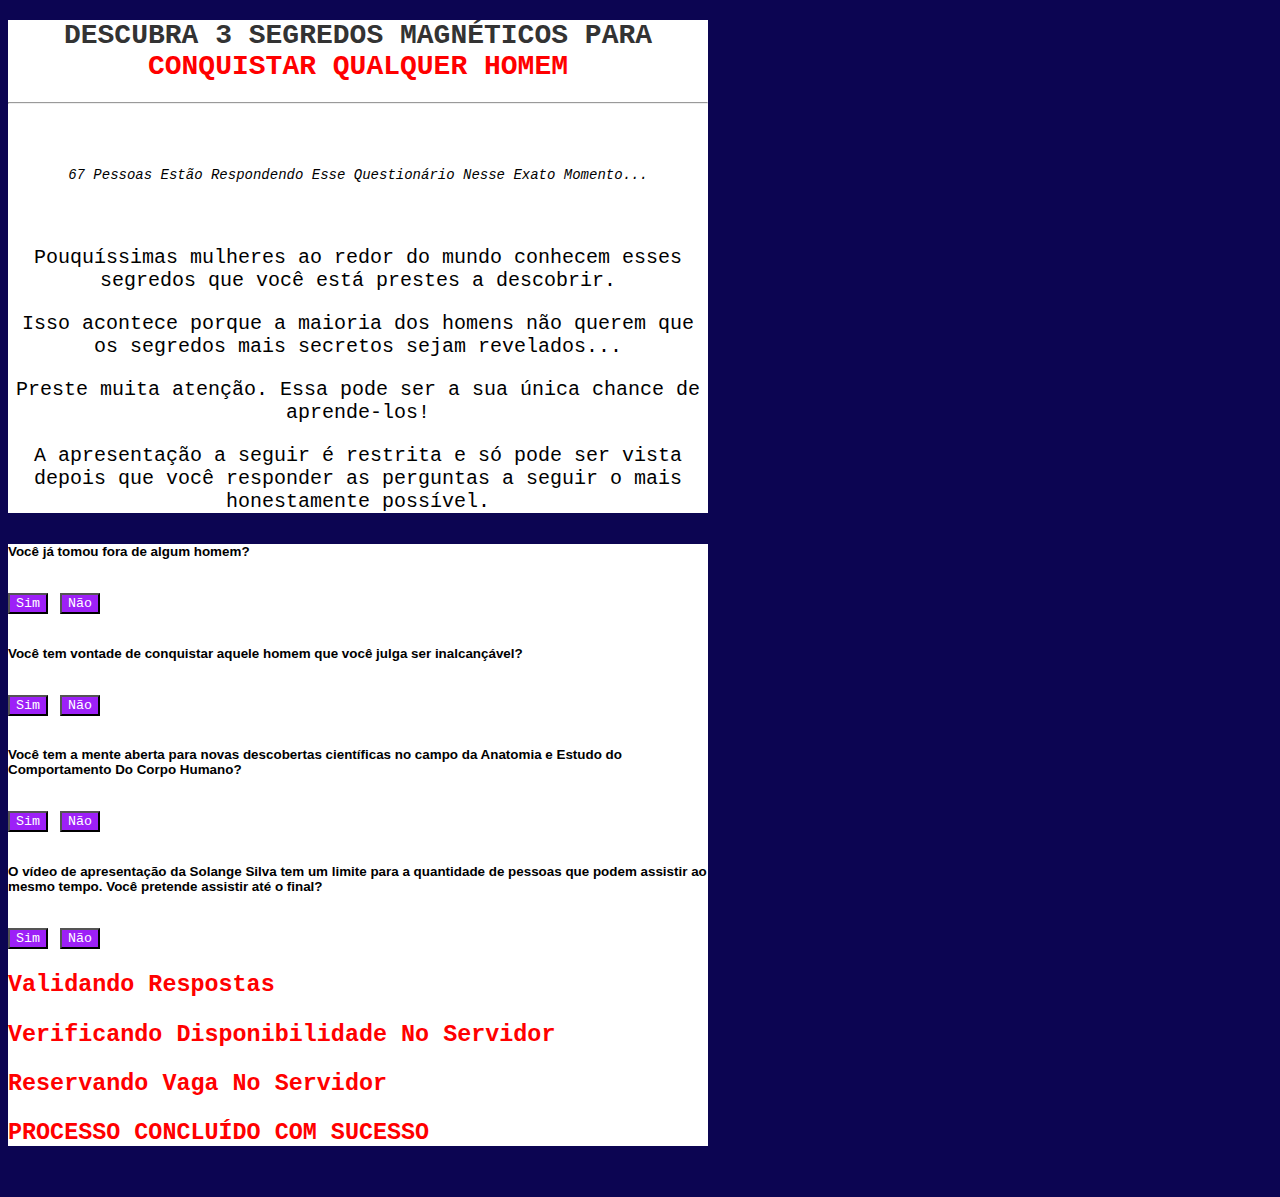
<file: ps/index.html>
<!DOCTYPE html>
<!--[if lt IE 7]> <html class="no-js lt-ie9 lt-ie8 lt-ie7" xmlns:fb="http://ogp.me/ns/fb#"><![endif]-->
<!--[if IE 7]> <html class="no-js lt-ie9 lt-ie8" xmlns:fb="http://ogp.me/ns/fb#"><![endif]-->
<!--[if IE 8]> <html class="no-js lt-ie9" xmlns:fb="http://ogp.me/ns/fb#"><![endif]-->
<!--[if gt IE 8]><!--><html class="no-js" xmlns:fb="http://ogp.me/ns/fb#"><!--<![endif]-->
<head>
<script>startTime = (new Date()).getTime();</script>
<meta charset="utf-8">
<meta http-equiv="X-UA-Compatible" content="IE=edge,chrome=1">
<title>DESCUBRA 3 SEGREDOS MAGNÉTICOS PARA CONQUISTAR QUALQUER HOMEM</title>
<meta name="generator" content="This page generated by Presell Crusher: www.presellcrusher.com">
<meta name="description" content="">
	<meta name="keywords" content="">
<meta property="og:title" content="Descubra 3 Segredos Magnéticos Para Conquistar Qualquer Homem">
<meta property="og:site_name" content="Solange Silva">
<meta property="og:description" content="Conquistar Qualquer Homem">
<meta property="og:image" content="">
<meta property="og:url" content="https://solangeoficial.com/md-pesquisa/">
<meta name="viewport" content="width=device-width, initial-scale=1.0, maximum-scale=1.0, user-scalable=no">
<link rel="stylesheet" href="//solangeoficial.com/wp-content/plugins/graalsld/template/css/normalize.min.css" type='text/css'>
<link rel="stylesheet" href="//solangeoficial.com/wp-content/plugins/graalsld/template/css/presell-crusher.min.css" type='text/css'>
<style>
html, body {
font-size: 20px;
}
body {
background-color: #0c0552;
font-family: 'Lucida Grande', Monaco, monospace;
}
.wrapper {
}
@media only screen and (min-width: 750px) {
.wrapper {
max-width: 700px;
}
}
#headerBox{
background-color: rgba(255,255,255,1);
}
#headerTitle {
font-family: 'Lucida Grande', Monaco, monospace;
color: #333333;
}
#headerText {
font-family: 'Lucida Grande', Monaco, monospace;
color: #000000;
}
.progress-wrapper {
width: 90%;
height: 20px;
border: 2px solid #333333;
background-color: #999999;
margin: 10px auto;
overflow: hidden;
}
.progress-bar{
width: 0%;
height: 20px;
border: none;
background-color: #2396F1;
margin: 0;
position: relative;
left: 0;
top: 0;
}
#surveyBox {
background-color: rgba(255,255,255,1);
}
.questionStep header, .evalTitle, #surveyEnd header h4 {
font-family: 'Lucida Grande', Monaco, monospace;
color: #ff0000;
}
.questionStep h6, .evalText, #surveyEnd section {
font-family: Arial, Helvetica, sans-serif;
color: #000000;
}
.psc-menu li a, .psc-menu li a:hover, .psc-menu li a:active {
font-family: Arial, Helvetica, sans-serif;
color: #000000;
}
.psc-menu li:after {
color: #000000;
}
.yesBtn {
font-family: 'Lucida Grande', Monaco, monospace;
background-color: #9d20f7;
color: #ffffff;
}
	input[type="radio"].yesBtn + label	{
font-family: 'Lucida Grande', Monaco, monospace;
color: #ffffff;
}
.noBtn {
font-family: 'Lucida Grande', Monaco, monospace;
background-color: #9d20f7;
color: #ffffff;
}
	input[type="radio"].noBtn + label {
font-family: 'Lucida Grande', Monaco, monospace;
color: #ffffff;
}
</style>
<script src="//solangeoficial.com/wp-content/plugins/graalsld/template/js/modernizr-2.6.2-respond-1.1.0.min.js"></script>
</head>
<body>








<div class="wrapper main clearfix">
<p id="curip" style="display: none;">189.37.79.175</p>


<div id="headerBox" class="clearfix">


<section id="headerContent" class="noHeaderImage">


<header id="headerTitle">
<p style="text-align: center;"><strong><span style="font-weight: 800px; font-size: 28px;">DESCUBRA 3 SEGREDOS MAGNÉTICOS PARA <span style="color: #ff0000;">CONQUISTAR QUALQUER HOMEM</span></span></strong></p>
<hr />
<p>&nbsp;</p>
</header>


<section id="headerText">
<p style="text-align: center; font-size: 14px;"><span style="color: #000000;"><em>67 Pessoas Estão Respondendo Esse Questionário Nesse Exato Momento...</em></span></p>
<p>&nbsp;</p>
<p style="text-align: center; font-size: 20px;">Pouquíssimas mulheres ao redor do mundo conhecem esses segredos que você está prestes a descobrir.</p>
<p style="text-align: center; font-size: 20px;">Isso acontece porque a maioria dos homens não querem que os segredos mais secretos sejam revelados...</p>
<p style="text-align: center; font-size: 20px;">Preste muita atenção. Essa pode ser a sua única chance de aprende-los!</p>
<p style="text-align: center; font-size: 20px;">A apresentação a seguir é restrita e só pode ser vista depois que você responder as perguntas a seguir o mais honestamente possível.</p>
</section>


</section>


</div>


<div id="surveyBox" class="clearfix">


<div id="questionBox" class="clearfix">
<article id="step1" class="questionStep clearfix" data-step="1">
<h6>Você já tomou fora de algum homem?</h6>
<button class="stepButton yesBtn s1" data-step="1" href="" data-swap="">Sim</button>
<button class="stepButton noBtn s1" data-step="1" href="" data-swap="">Não</button>
</article>
<article id="step2" class="questionStep clearfix" data-step="2">
<h6>Você tem vontade de conquistar aquele homem que você julga ser inalcançável?</h6>
<button class="stepButton yesBtn s2" data-step="2" href="" data-swap="">Sim</button>
<button class="stepButton noBtn s2" data-step="2" href="" data-swap="">Não</button>
</article>
<article id="step3" class="questionStep clearfix" data-step="3">
<h6>Você tem a mente aberta para novas descobertas científicas no campo da Anatomia e Estudo do Comportamento Do Corpo Humano?</h6>
<button class="stepButton yesBtn s3" data-step="3" href="" data-swap="">Sim</button>
<button class="stepButton noBtn s3" data-step="3" href="" data-swap="">Não</button>
</article>
<article id="step4" class="questionStep clearfix" data-step="4">
<h6>O vídeo de apresentação da Solange Silva tem um limite para a quantidade de pessoas que podem assistir ao mesmo
tempo. Você pretende assistir até o final?</h6>
<button class="stepButton yesBtn s4" data-step="4" href="" data-swap="">Sim</button>
<button class="stepButton noBtn s4" data-step="4" href="" data-swap="">Não</button>
</article>
</div>


<div id="surveyEval" class="clearfix">
<h3 id="pss1-title" class="evalTitle" data-step="1">Validando Respostas</h3>
<h3 id="pss2-title" class="evalTitle" data-step="2">Verificando Disponibilidade No Servidor</h3>
<h3 id="pss3-title" class="evalTitle" data-step="3">Reservando Vaga No Servidor</h3>
<h3 id="pss4-title" class="evalTitle" data-step="4">PROCESSO CONCLUÍDO COM SUCESSO</h3>
</file>
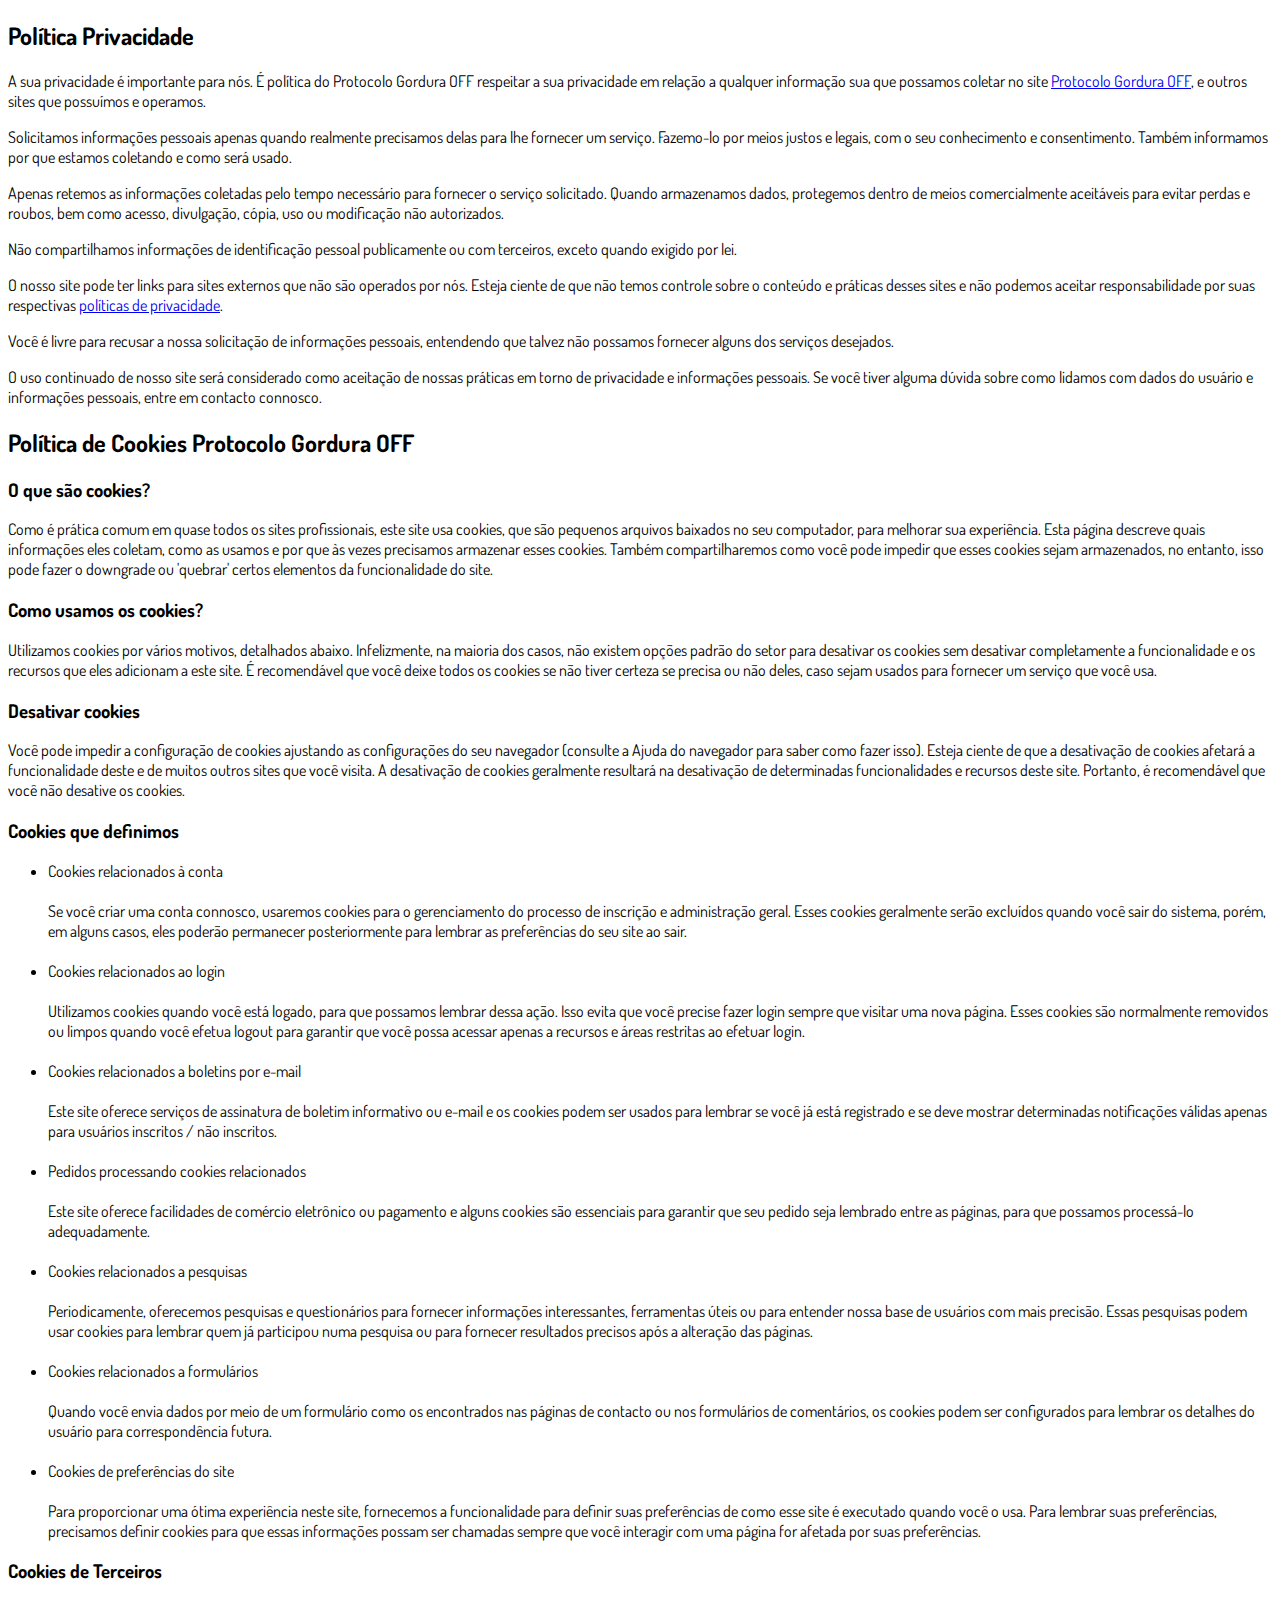
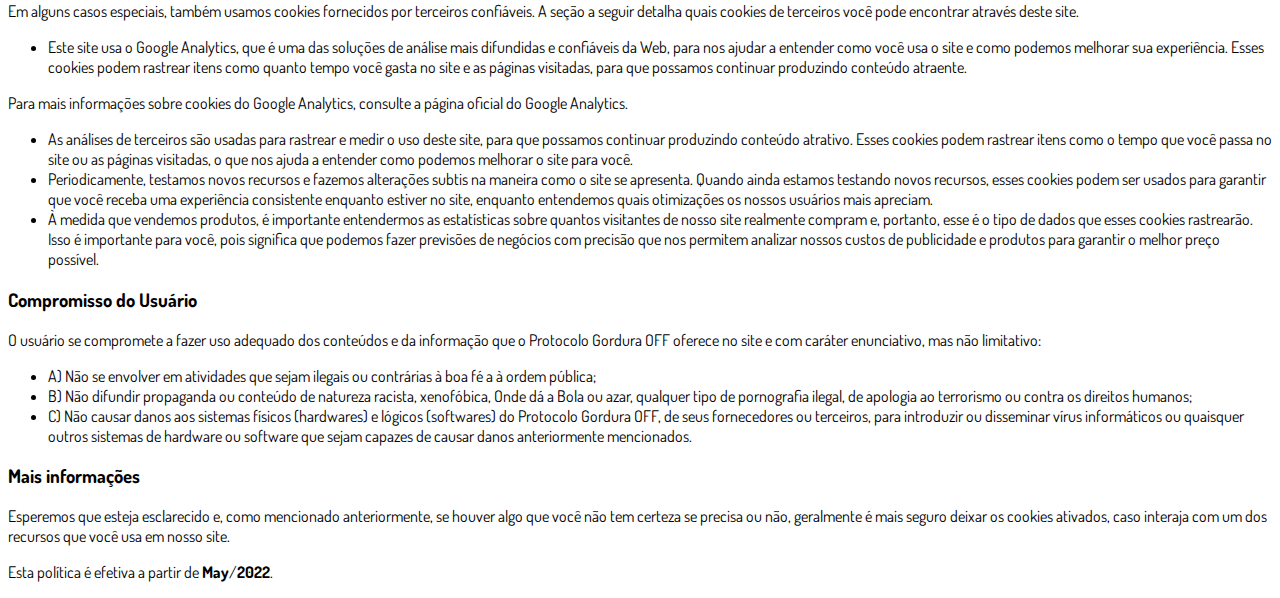
<file: privacidade.html>
<!DOCTYPE html>
<html lang="pt-br">
  <head>
    <meta charset="utf-8">
    <meta name="viewport" content="width=device-width, initial-scale=1, shrink-to-fit=no">

    <link rel="stylesheet" href="https://stackpath.bootstrapcdn.com/bootstrap/4.1.3/css/bootstrap.min.css" integrity="sha384-MCw98/SFnGE8fJT3GXwEOngsV7Zt27NXFoaoApmYm81iuXoPkFOJwJ8ERdknLPMO" crossorigin="anonymous">

    <link rel="preconnect" href="https://fonts.googleapis.com">
    <link rel="preconnect" href="https://fonts.gstatic.com" crossorigin>
    <link href="https://fonts.googleapis.com/css2?family=Dosis:wght@200;300;400;500;600;700;800&display=swap" rel="stylesheet">
    
    <!-- Ícone da Página -->
    <link rel="shortcut icon" type="image/jpg" href="./assets/img/favicon.png">

    <!-- Título da Página -->
    <title>Política de Privacidade | Protocolo Zero Barriga</title>
    
    <style type="text/css">
      body {
        font-family: 'Dosis', sans-serif;
      }
    </style>

  </head>
  <body>
    
    <div class="container py-5">
      <div class="row justify-content-center">
        <div class="col-lg-8">
          <h2>Política Privacidade</h2>                    <p>A sua privacidade é importante para nós. É política do Protocolo Gordura OFF respeitar a sua privacidade em relação a qualquer informação sua que possamos coletar no site <a href=protocologorduraoff.com>Protocolo Gordura OFF</a>, e outros sites que possuímos e operamos.</p>                    <p>Solicitamos informações pessoais apenas quando realmente precisamos delas para lhe fornecer um serviço. Fazemo-lo por meios justos e legais, com o seu conhecimento e consentimento. Também informamos por que estamos coletando e como será usado.                    </p>                    <p>Apenas retemos as informações coletadas pelo tempo necessário para fornecer o serviço solicitado. Quando armazenamos dados, protegemos dentro de meios comercialmente aceitáveis ​​para evitar perdas e roubos, bem como acesso, divulgação, cópia, uso ou                        modificação não autorizados.</p>                    <p>Não compartilhamos informações de identificação pessoal publicamente ou com terceiros, exceto quando exigido por lei.</p>                    <p>O nosso site pode ter links para sites externos que não são operados por nós. Esteja ciente de que não temos controle sobre o conteúdo e práticas desses sites e não podemos aceitar responsabilidade por suas respectivas <a href='https://politicaprivacidade.com' target='_BLANK'>políticas de privacidade</a>.                    </p>                    <p>Você é livre para recusar a nossa solicitação de informações pessoais, entendendo que talvez não possamos fornecer alguns dos serviços desejados.</p>                    <p>O uso continuado de nosso site será considerado como aceitação de nossas práticas em torno de privacidade e informações pessoais. Se você tiver alguma dúvida sobre como lidamos com dados do usuário e informações pessoais, entre em contacto connosco.</p>                    <h2>Política de Cookies Protocolo Gordura OFF</h2>                    <h3>O que são cookies?</h3>                    <p>Como é prática comum em quase todos os sites profissionais, este site usa cookies, que são pequenos arquivos baixados no seu computador, para melhorar sua experiência. Esta página descreve quais informações eles coletam, como as usamos e por que às vezes                        precisamos armazenar esses cookies. Também compartilharemos como você pode impedir que esses cookies sejam armazenados, no entanto, isso pode fazer o downgrade ou 'quebrar' certos elementos da funcionalidade do site.</p>                    <h3>Como usamos os cookies?</h3>                    <p>Utilizamos cookies por vários motivos, detalhados abaixo. Infelizmente, na maioria dos casos, não existem opções padrão do setor para desativar os cookies sem desativar completamente a funcionalidade e os recursos que eles adicionam a este site. É recomendável                        que você deixe todos os cookies se não tiver certeza se precisa ou não deles, caso sejam usados ​​para fornecer um serviço que você usa.</p>                    <h3>Desativar cookies</h3>                    <p>Você pode impedir a configuração de cookies ajustando as configurações do seu navegador (consulte a Ajuda do navegador para saber como fazer isso). Esteja ciente de que a desativação de cookies afetará a funcionalidade deste e de muitos outros sites que                        você visita. A desativação de cookies geralmente resultará na desativação de determinadas funcionalidades e recursos deste site. Portanto, é recomendável que você não desative os cookies.</p>                    <h3>Cookies que definimos</h3>                    <ul>                        <li>                            Cookies relacionados à conta<br><br> Se você criar uma conta connosco, usaremos cookies para o gerenciamento do processo de inscrição e administração geral. Esses cookies geralmente serão excluídos quando você sair do sistema, porém, em alguns                            casos, eles poderão permanecer posteriormente para lembrar as preferências do seu site ao sair.<br><br>                        </li>                        <li>                            Cookies relacionados ao login<br><br> Utilizamos cookies quando você está logado, para que possamos lembrar dessa ação. Isso evita que você precise fazer login sempre que visitar uma nova página. Esses cookies são normalmente removidos ou limpos                            quando você efetua logout para garantir que você possa acessar apenas a recursos e áreas restritas ao efetuar login.<br><br>                        </li>                        <li>                            Cookies relacionados a boletins por e-mail<br><br> Este site oferece serviços de assinatura de boletim informativo ou e-mail e os cookies podem ser usados ​​para lembrar se você já está registrado e se deve mostrar determinadas notificações                            válidas apenas para usuários inscritos / não inscritos.<br><br>                        </li>                        <li>                            Pedidos processando cookies relacionados<br><br> Este site oferece facilidades de comércio eletrônico ou pagamento e alguns cookies são essenciais para garantir que seu pedido seja lembrado entre as páginas, para que possamos processá-lo adequadamente.<br><br>                        </li>                        <li>                            Cookies relacionados a pesquisas<br><br> Periodicamente, oferecemos pesquisas e questionários para fornecer informações interessantes, ferramentas úteis ou para entender nossa base de usuários com mais precisão. Essas pesquisas podem usar cookies                            para lembrar quem já participou numa pesquisa ou para fornecer resultados precisos após a alteração das páginas.<br><br>                        </li>                        <li>                            Cookies relacionados a formulários<br><br> Quando você envia dados por meio de um formulário como os encontrados nas páginas de contacto ou nos formulários de comentários, os cookies podem ser configurados para lembrar os detalhes do usuário                            para correspondência futura.<br><br>                        </li>                        <li>                            Cookies de preferências do site<br><br> Para proporcionar uma ótima experiência neste site, fornecemos a funcionalidade para definir suas preferências de como esse site é executado quando você o usa. Para lembrar suas preferências, precisamos                            definir cookies para que essas informações possam ser chamadas sempre que você interagir com uma página for afetada por suas preferências.<br>                        </li>                    </ul>                    <h3>Cookies de Terceiros</h3>                    <p>Em alguns casos especiais, também usamos cookies fornecidos por terceiros confiáveis. A seção a seguir detalha quais cookies de terceiros você pode encontrar através deste site.</p>                    <ul>                        <li>                            Este site usa o Google Analytics, que é uma das soluções de análise mais difundidas e confiáveis ​​da Web, para nos ajudar a entender como você usa o site e como podemos melhorar sua experiência. Esses cookies podem rastrear itens como quanto tempo                            você gasta no site e as páginas visitadas, para que possamos continuar produzindo conteúdo atraente.                        </li>                    </ul>                    <p>Para mais informações sobre cookies do Google Analytics, consulte a página oficial do Google Analytics.</p>                    <ul>                        <li>                            As análises de terceiros são usadas para rastrear e medir o uso deste site, para que possamos continuar produzindo conteúdo atrativo. Esses cookies podem rastrear itens como o tempo que você passa no site ou as páginas visitadas, o que nos ajuda a entender                            como podemos melhorar o site para você.</li>                        <li>                            Periodicamente, testamos novos recursos e fazemos alterações subtis na maneira como o site se apresenta. Quando ainda estamos testando novos recursos, esses cookies podem ser usados ​​para garantir que você receba uma experiência consistente enquanto                            estiver no site, enquanto entendemos quais otimizações os nossos usuários mais apreciam.</li>                        <li>                            À medida que vendemos produtos, é importante entendermos as estatísticas sobre quantos visitantes de nosso site realmente compram e, portanto, esse é o tipo de dados que esses cookies rastrearão. Isso é importante para você, pois significa que podemos                            fazer previsões de negócios com precisão que nos permitem analizar nossos custos de publicidade e produtos para garantir o melhor preço possível.</li>                                            </ul>                    <h3>Compromisso do Usuário</h3>                                <p>O usuário se compromete a fazer uso adequado dos conteúdos e da informação que o Protocolo Gordura OFF oferece no site e com caráter enunciativo, mas não limitativo:</p>                                        <ul>                        <li>A) Não se envolver em atividades que sejam ilegais ou contrárias à boa fé a à ordem pública;</li>                        <li>B) Não difundir propaganda ou conteúdo de natureza racista, xenofóbica, <a style='color: inherit !important; text-decoration:none !important;' href='https://ondeapostar.pt/onde-da-a-bola/'>Onde dá a Bola</a> ou azar, qualquer tipo de pornografia ilegal, de apologia ao terrorismo ou contra os direitos humanos;</li>                        <li>C) Não causar danos aos sistemas físicos (hardwares) e lógicos (softwares) do Protocolo Gordura OFF, de seus fornecedores ou terceiros, para introduzir ou disseminar vírus informáticos ou quaisquer outros sistemas de hardware ou software que sejam capazes de causar danos anteriormente mencionados.</li>                    </ul>                                        <h3>Mais informações</h3>                    <p>Esperemos que esteja esclarecido e, como mencionado anteriormente, se houver algo que você não tem certeza se precisa ou não, geralmente é mais seguro deixar os cookies ativados, caso interaja com um dos recursos que você usa em nosso site.</p>                    <p>Esta política é efetiva a partir de <strong>May</strong>/<strong>2022</strong>.</p>
        </div>
      </div>
    </div>

    <script src="https://code.jquery.com/jquery-3.3.1.slim.min.js" integrity="sha384-q8i/X+965DzO0rT7abK41JStQIAqVgRVzpbzo5smXKp4YfRvH+8abtTE1Pi6jizo" crossorigin="anonymous"></script>
    <script src="https://cdnjs.cloudflare.com/ajax/libs/popper.js/1.14.3/umd/popper.min.js" integrity="sha384-ZMP7rVo3mIykV+2+9J3UJ46jBk0WLaUAdn689aCwoqbBJiSnjAK/l8WvCWPIPm49" crossorigin="anonymous"></script>
    <script src="https://stackpath.bootstrapcdn.com/bootstrap/4.1.3/js/bootstrap.min.js" integrity="sha384-ChfqqxuZUCnJSK3+MXmPNIyE6ZbWh2IMqE241rYiqJxyMiZ6OW/JmZQ5stwEULTy" crossorigin="anonymous"></script>
  </body>
</html>
</file>
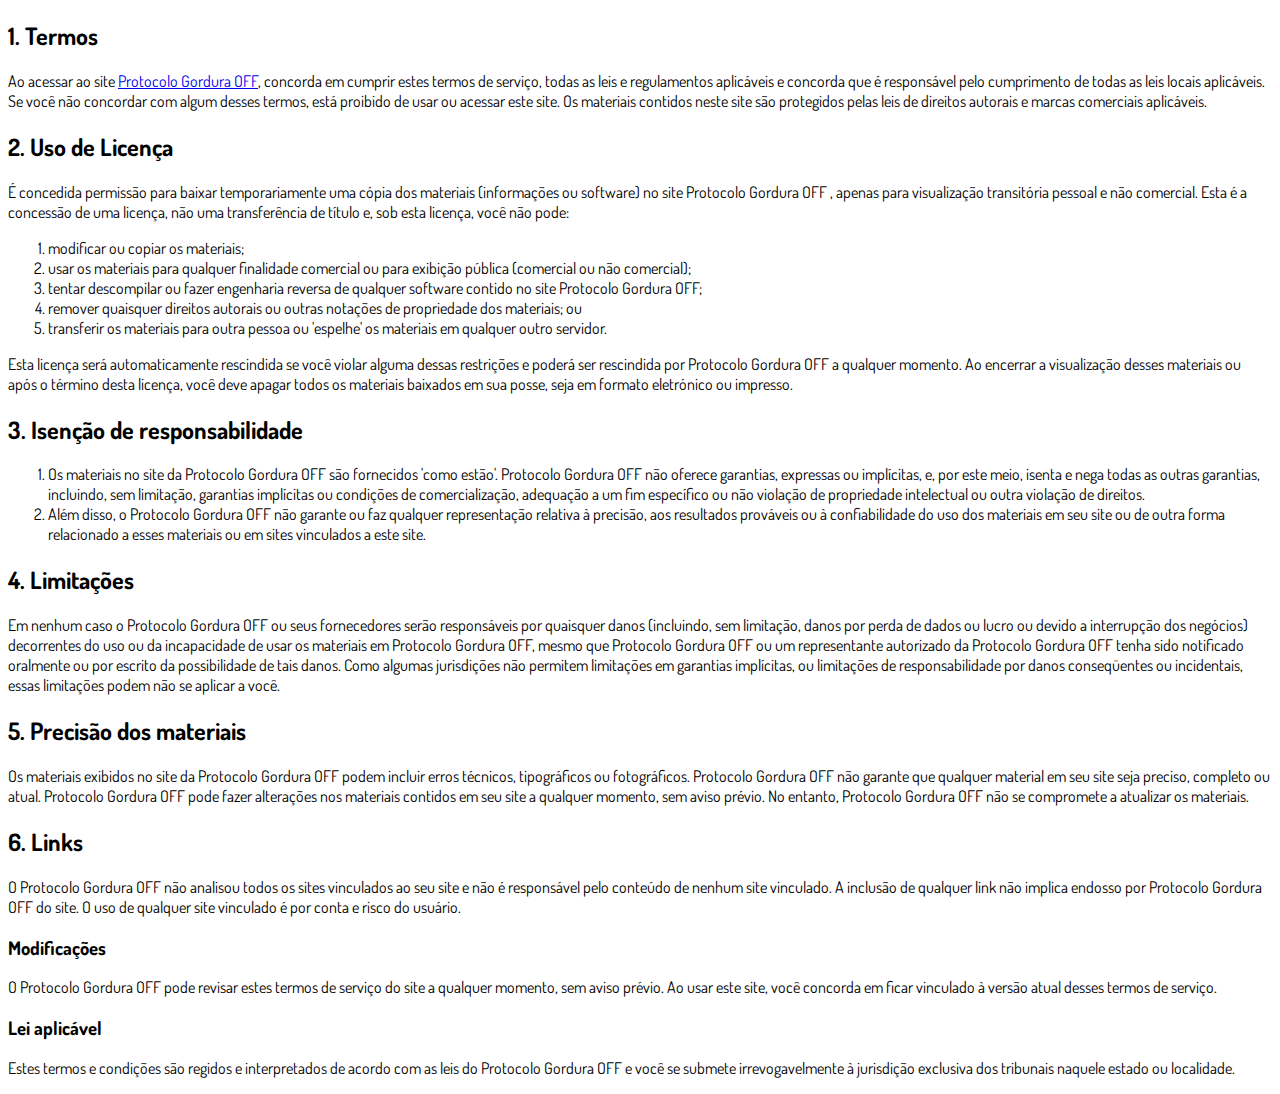
<file: termos.html>
<!DOCTYPE html>
<html lang="pt-br">
  <head>
    <meta charset="utf-8">
    <meta name="viewport" content="width=device-width, initial-scale=1, shrink-to-fit=no">

    <link rel="stylesheet" href="https://stackpath.bootstrapcdn.com/bootstrap/4.1.3/css/bootstrap.min.css" integrity="sha384-MCw98/SFnGE8fJT3GXwEOngsV7Zt27NXFoaoApmYm81iuXoPkFOJwJ8ERdknLPMO" crossorigin="anonymous">

    <link rel="preconnect" href="https://fonts.googleapis.com">
    <link rel="preconnect" href="https://fonts.gstatic.com" crossorigin>
    <link href="https://fonts.googleapis.com/css2?family=Dosis:wght@200;300;400;500;600;700;800&display=swap" rel="stylesheet">
    
    <!-- Ícone da Página -->
    <link rel="shortcut icon" type="image/jpg" href="./assets/img/favicon.png">

    <!-- Título da Página -->
    <title>Termos de Uso | Protocolo Zero Barriga</title>
    
    <style type="text/css">
      body {
        font-family: 'Dosis', sans-serif;
      }
    </style>

  </head>
  <body>
    
    <div class="container py-5">
      <div class="row justify-content-center">
        <div class="col-lg-8">
          <h2>1. Termos</h2>            <p>Ao acessar ao site <a href='protocologorduraoff.com'>Protocolo Gordura OFF</a>, concorda em cumprir estes termos de serviço, todas as leis e regulamentos aplicáveis ​​e concorda que é responsável pelo cumprimento de todas as leis locais aplicáveis. Se você não concordar com algum                desses termos, está proibido de usar ou acessar este site. Os materiais contidos neste site são protegidos pelas leis de direitos autorais e marcas comerciais aplicáveis.</p>            <h2>2. Uso de Licença</h2>            <p>É concedida permissão para baixar temporariamente uma cópia dos materiais (informações ou software) no site Protocolo Gordura OFF , apenas para visualização transitória pessoal e não comercial. Esta é a concessão de uma licença, não uma transferência de título e,                sob esta licença, você não pode: </p>            <ol>            <li>modificar ou copiar os materiais;  </li>            <li>usar os materiais para qualquer finalidade comercial ou para exibição pública (comercial ou não comercial);  </li>            <li>tentar descompilar ou fazer engenharia reversa de qualquer software contido no site Protocolo Gordura OFF;  </li>            <li>remover quaisquer direitos autorais ou outras notações de propriedade dos materiais; ou  </li>            <li>transferir os materiais para outra pessoa ou 'espelhe' os materiais em qualquer outro servidor.</li>            </ol>            <p>Esta licença será automaticamente rescindida se você violar alguma dessas restrições e poderá ser rescindida por Protocolo Gordura OFF a qualquer momento. Ao encerrar a visualização desses materiais ou após o término desta licença, você deve apagar todos os materiais                baixados em sua posse, seja em formato eletrónico ou impresso.</p>            <h2>3. Isenção de responsabilidade</h2>            <ol>            <li>Os materiais no site da Protocolo Gordura OFF são fornecidos 'como estão'. Protocolo Gordura OFF não oferece garantias, expressas ou implícitas, e, por este meio, isenta e nega todas as outras garantias, incluindo, sem limitação, garantias implícitas ou condições de comercialização,            adequação a um fim específico ou não violação de propriedade intelectual ou outra violação de direitos. </li>            <li>Além disso, o Protocolo Gordura OFF não garante ou faz qualquer representação relativa à precisão, aos resultados prováveis ​​ou à confiabilidade do uso dos            materiais em seu site ou de outra forma relacionado a esses materiais ou em sites vinculados a este site.</li>            </ol>            <h2>4. Limitações</h2>            <p>Em nenhum caso o Protocolo Gordura OFF ou seus fornecedores serão responsáveis ​​por quaisquer danos (incluindo, sem limitação, danos por perda de dados ou lucro ou devido a interrupção dos negócios) decorrentes do uso ou da incapacidade de usar os materiais em Protocolo Gordura OFF,                mesmo que Protocolo Gordura OFF ou um representante autorizado da Protocolo Gordura OFF tenha sido notificado oralmente ou por escrito da possibilidade de tais danos. Como algumas jurisdições não permitem limitações em garantias implícitas, ou limitações de responsabilidade                por danos conseqüentes ou incidentais, essas limitações podem não se aplicar a você.</p>            <h2>5. Precisão dos materiais</h2>            <p>Os materiais exibidos no site da Protocolo Gordura OFF podem incluir erros técnicos, tipográficos ou fotográficos. Protocolo Gordura OFF não garante que qualquer material em seu site seja preciso, completo ou atual. Protocolo Gordura OFF pode fazer alterações nos materiais contidos em seu                site a qualquer momento, sem aviso prévio. No entanto, Protocolo Gordura OFF não se compromete a atualizar os materiais.</p>            <h2>6. Links</h2>            <p>O Protocolo Gordura OFF não analisou todos os sites vinculados ao seu site e não é responsável pelo conteúdo de nenhum site vinculado. A inclusão de qualquer link não implica endosso por Protocolo Gordura OFF do site. O uso de qualquer site vinculado é por conta e risco do usuário.</p>            </p>            <h3>Modificações</h3>            <p>O Protocolo Gordura OFF pode revisar estes termos de serviço do site a qualquer momento, sem aviso prévio. Ao usar este site, você concorda em ficar vinculado à versão atual desses termos de serviço.</p>            <h3>Lei aplicável</h3>            <p>Estes termos e condições são regidos e interpretados de acordo com as leis do Protocolo Gordura OFF e você se submete irrevogavelmente à jurisdição exclusiva dos tribunais naquele estado ou localidade.</p>
        </div>
      </div>
    </div>

    <script src="https://code.jquery.com/jquery-3.3.1.slim.min.js" integrity="sha384-q8i/X+965DzO0rT7abK41JStQIAqVgRVzpbzo5smXKp4YfRvH+8abtTE1Pi6jizo" crossorigin="anonymous"></script>
    <script src="https://cdnjs.cloudflare.com/ajax/libs/popper.js/1.14.3/umd/popper.min.js" integrity="sha384-ZMP7rVo3mIykV+2+9J3UJ46jBk0WLaUAdn689aCwoqbBJiSnjAK/l8WvCWPIPm49" crossorigin="anonymous"></script>
    <script src="https://stackpath.bootstrapcdn.com/bootstrap/4.1.3/js/bootstrap.min.js" integrity="sha384-ChfqqxuZUCnJSK3+MXmPNIyE6ZbWh2IMqE241rYiqJxyMiZ6OW/JmZQ5stwEULTy" crossorigin="anonymous"></script>
  </body>
</html>
</file>
